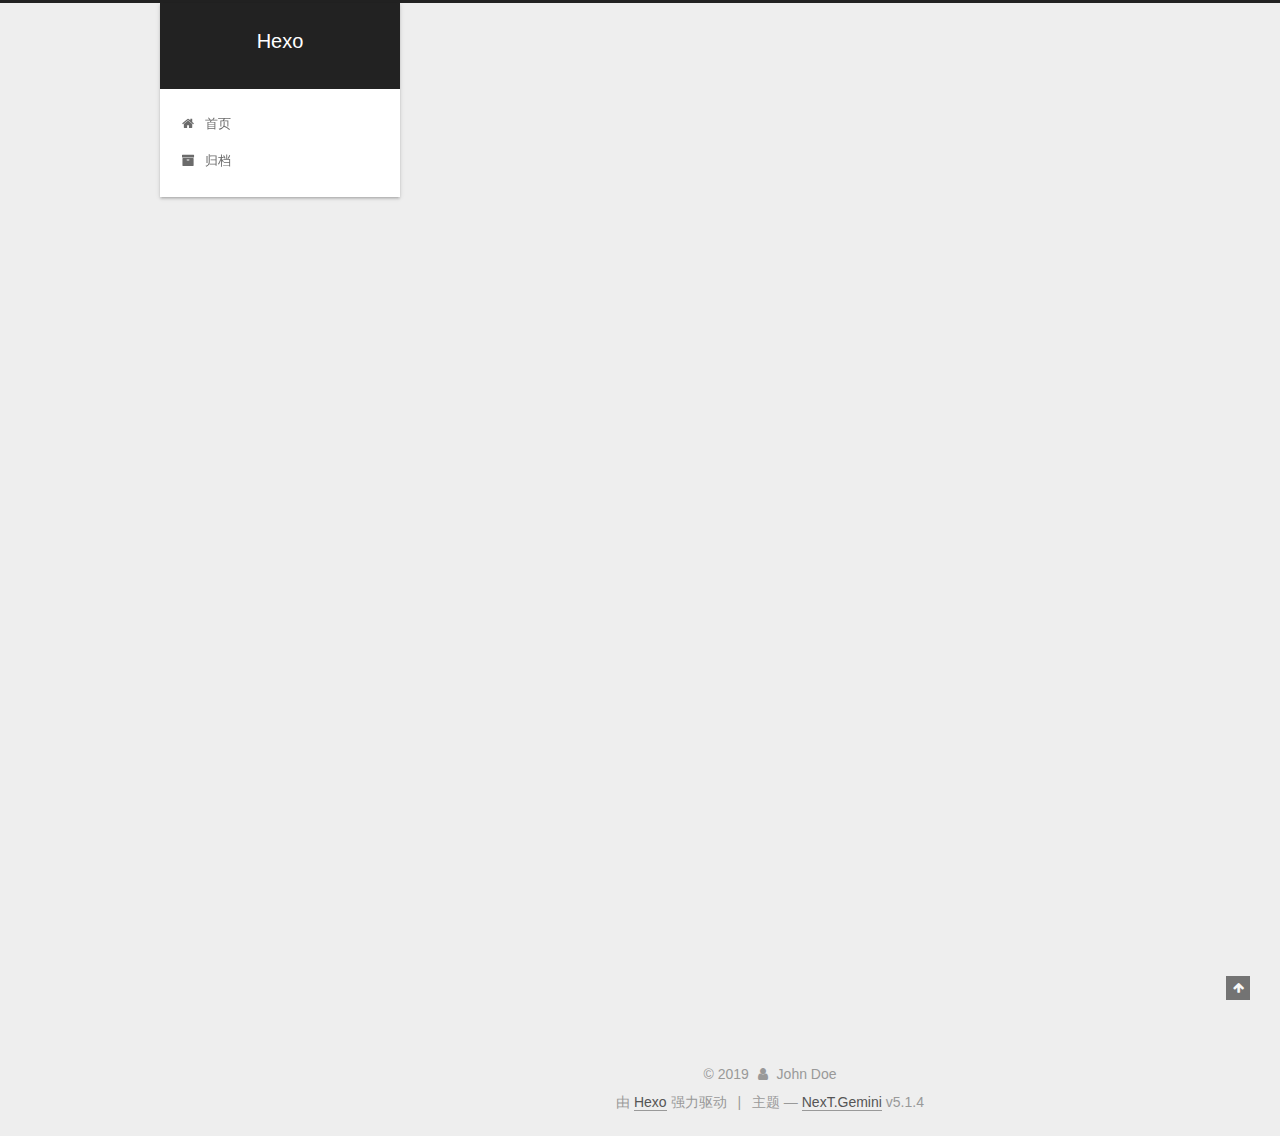
<file: 2019/09/02/hello-world/index.html>
<!DOCTYPE html>



  


<html class="theme-next gemini use-motion" lang="zh-Hans">
<head><meta name="generator" content="Hexo 3.9.0">
  <meta charset="UTF-8">
<meta http-equiv="X-UA-Compatible" content="IE=edge">
<meta name="viewport" content="width=device-width, initial-scale=1, maximum-scale=1">
<meta name="theme-color" content="#222">









<meta http-equiv="Cache-Control" content="no-transform">
<meta http-equiv="Cache-Control" content="no-siteapp">
















  
  
  <link href="/lib/fancybox/source/jquery.fancybox.css?v=2.1.5" rel="stylesheet" type="text/css">







<link href="/lib/font-awesome/css/font-awesome.min.css?v=4.6.2" rel="stylesheet" type="text/css">

<link href="/css/main.css?v=5.1.4" rel="stylesheet" type="text/css">


  <link rel="apple-touch-icon" sizes="180x180" href="/images/apple-touch-icon-next.png?v=5.1.4">


  <link rel="icon" type="image/png" sizes="32x32" href="/images/favicon-32x32-next.png?v=5.1.4">


  <link rel="icon" type="image/png" sizes="16x16" href="/images/favicon-16x16-next.png?v=5.1.4">


  <link rel="mask-icon" href="/images/logo.svg?v=5.1.4" color="#222">





  <meta name="keywords" content="Hexo, NexT">










<meta name="description" content="Welcome to Hexo! This is your very first post. Check documentation for more info. If you get any problems when using Hexo, you can find the answer in troubleshooting or you can ask me on GitHub. Quick">
<meta property="og:type" content="article">
<meta property="og:title" content="Hello World">
<meta property="og:url" content="http://yoursite.com/2019/09/02/hello-world/index.html">
<meta property="og:site_name" content="Hexo">
<meta property="og:description" content="Welcome to Hexo! This is your very first post. Check documentation for more info. If you get any problems when using Hexo, you can find the answer in troubleshooting or you can ask me on GitHub. Quick">
<meta property="og:locale" content="zh-Hans">
<meta property="og:updated_time" content="2019-09-02T03:32:27.009Z">
<meta name="twitter:card" content="summary">
<meta name="twitter:title" content="Hello World">
<meta name="twitter:description" content="Welcome to Hexo! This is your very first post. Check documentation for more info. If you get any problems when using Hexo, you can find the answer in troubleshooting or you can ask me on GitHub. Quick">



<script type="text/javascript" id="hexo.configurations">
  var NexT = window.NexT || {};
  var CONFIG = {
    root: '/',
    scheme: 'Gemini',
    version: '5.1.4',
    sidebar: {"position":"left","display":"post","offset":12,"b2t":false,"scrollpercent":false,"onmobile":false},
    fancybox: true,
    tabs: true,
    motion: {"enable":true,"async":false,"transition":{"post_block":"fadeIn","post_header":"slideDownIn","post_body":"slideDownIn","coll_header":"slideLeftIn","sidebar":"slideUpIn"}},
    duoshuo: {
      userId: '0',
      author: '博主'
    },
    algolia: {
      applicationID: '',
      apiKey: '',
      indexName: '',
      hits: {"per_page":10},
      labels: {"input_placeholder":"Search for Posts","hits_empty":"We didn't find any results for the search: ${query}","hits_stats":"${hits} results found in ${time} ms"}
    }
  };
</script>



  <link rel="canonical" href="http://yoursite.com/2019/09/02/hello-world/">





  <title>Hello World | Hexo</title>
  








</head>

<body itemscope itemtype="http://schema.org/WebPage" lang="zh-Hans">

  
  
    
  

  <div class="container sidebar-position-left page-post-detail">
    <div class="headband"></div>

    <header id="header" class="header" itemscope itemtype="http://schema.org/WPHeader">
      <div class="header-inner"><div class="site-brand-wrapper">
  <div class="site-meta ">
    

    <div class="custom-logo-site-title">
      <a href="/" class="brand" rel="start">
        <span class="logo-line-before"><i></i></span>
        <span class="site-title">Hexo</span>
        <span class="logo-line-after"><i></i></span>
      </a>
    </div>
      
        <p class="site-subtitle"></p>
      
  </div>

  <div class="site-nav-toggle">
    <button>
      <span class="btn-bar"></span>
      <span class="btn-bar"></span>
      <span class="btn-bar"></span>
    </button>
  </div>
</div>

<nav class="site-nav">
  

  
    <ul id="menu" class="menu">
      
        
        <li class="menu-item menu-item-home">
          <a href="/" rel="section">
            
              <i class="menu-item-icon fa fa-fw fa-home"></i> <br>
            
            首页
          </a>
        </li>
      
        
        <li class="menu-item menu-item-archives">
          <a href="/archives/" rel="section">
            
              <i class="menu-item-icon fa fa-fw fa-archive"></i> <br>
            
            归档
          </a>
        </li>
      

      
    </ul>
  

  
</nav>



 </div>
    </header>

    <main id="main" class="main">
      <div class="main-inner">
        <div class="content-wrap">
          <div id="content" class="content">
            

  <div id="posts" class="posts-expand">
    

  

  
  
  

  <article class="post post-type-normal" itemscope itemtype="http://schema.org/Article">
  
  
  
  <div class="post-block">
    <link itemprop="mainEntityOfPage" href="http://yoursite.com/2019/09/02/hello-world/">

    <span hidden itemprop="author" itemscope itemtype="http://schema.org/Person">
      <meta itemprop="name" content="John Doe">
      <meta itemprop="description" content>
      <meta itemprop="image" content="/images/avatar.gif">
    </span>

    <span hidden itemprop="publisher" itemscope itemtype="http://schema.org/Organization">
      <meta itemprop="name" content="Hexo">
    </span>

    
      <header class="post-header">

        
        
          <h1 class="post-title" itemprop="name headline">Hello World</h1>
        

        <div class="post-meta">
          <span class="post-time">
            
              <span class="post-meta-item-icon">
                <i class="fa fa-calendar-o"></i>
              </span>
              
                <span class="post-meta-item-text">发表于</span>
              
              <time title="创建于" itemprop="dateCreated datePublished" datetime="2019-09-02T11:32:27+08:00">
                2019-09-02
              </time>
            

            

            
          </span>

          

          
            
          

          
          

          

          

          

        </div>
      </header>
    

    
    
    
    <div class="post-body" itemprop="articleBody">

      
      

      
        <p>Welcome to <a href="https://hexo.io/" target="_blank" rel="noopener">Hexo</a>! This is your very first post. Check <a href="https://hexo.io/docs/" target="_blank" rel="noopener">documentation</a> for more info. If you get any problems when using Hexo, you can find the answer in <a href="https://hexo.io/docs/troubleshooting.html" target="_blank" rel="noopener">troubleshooting</a> or you can ask me on <a href="https://github.com/hexojs/hexo/issues" target="_blank" rel="noopener">GitHub</a>.</p>
<h2 id="Quick-Start"><a href="#Quick-Start" class="headerlink" title="Quick Start"></a>Quick Start</h2><h3 id="Create-a-new-post"><a href="#Create-a-new-post" class="headerlink" title="Create a new post"></a>Create a new post</h3><figure class="highlight bash"><table><tr><td class="gutter"><pre><span class="line">1</span><br></pre></td><td class="code"><pre><span class="line">$ hexo new <span class="string">"My New Post"</span></span><br></pre></td></tr></table></figure>

<p>More info: <a href="https://hexo.io/docs/writing.html" target="_blank" rel="noopener">Writing</a></p>
<h3 id="Run-server"><a href="#Run-server" class="headerlink" title="Run server"></a>Run server</h3><figure class="highlight bash"><table><tr><td class="gutter"><pre><span class="line">1</span><br></pre></td><td class="code"><pre><span class="line">$ hexo server</span><br></pre></td></tr></table></figure>

<p>More info: <a href="https://hexo.io/docs/server.html" target="_blank" rel="noopener">Server</a></p>
<h3 id="Generate-static-files"><a href="#Generate-static-files" class="headerlink" title="Generate static files"></a>Generate static files</h3><figure class="highlight bash"><table><tr><td class="gutter"><pre><span class="line">1</span><br></pre></td><td class="code"><pre><span class="line">$ hexo generate</span><br></pre></td></tr></table></figure>

<p>More info: <a href="https://hexo.io/docs/generating.html" target="_blank" rel="noopener">Generating</a></p>
<h3 id="Deploy-to-remote-sites"><a href="#Deploy-to-remote-sites" class="headerlink" title="Deploy to remote sites"></a>Deploy to remote sites</h3><figure class="highlight bash"><table><tr><td class="gutter"><pre><span class="line">1</span><br></pre></td><td class="code"><pre><span class="line">$ hexo deploy</span><br></pre></td></tr></table></figure>

<p>More info: <a href="https://hexo.io/docs/deployment.html" target="_blank" rel="noopener">Deployment</a></p>

      
    </div>
    
    
    

    

    

    

    <footer class="post-footer">
      

      
      
      

      

      
      
    </footer>
  </div>
  
  
  
  </article>



    <div class="post-spread">
      
    </div>
  </div>


          </div>
          


          

  



        </div>
        
          
  
  <div class="sidebar-toggle">
    <div class="sidebar-toggle-line-wrap">
      <span class="sidebar-toggle-line sidebar-toggle-line-first"></span>
      <span class="sidebar-toggle-line sidebar-toggle-line-middle"></span>
      <span class="sidebar-toggle-line sidebar-toggle-line-last"></span>
    </div>
  </div>

  <aside id="sidebar" class="sidebar">
    
    <div class="sidebar-inner">

      

      
        <ul class="sidebar-nav motion-element">
          <li class="sidebar-nav-toc sidebar-nav-active" data-target="post-toc-wrap">
            文章目录
          </li>
          <li class="sidebar-nav-overview" data-target="site-overview-wrap">
            站点概览
          </li>
        </ul>
      

      <section class="site-overview-wrap sidebar-panel">
        <div class="site-overview">
          <div class="site-author motion-element" itemprop="author" itemscope itemtype="http://schema.org/Person">
            
              <p class="site-author-name" itemprop="name">John Doe</p>
              <p class="site-description motion-element" itemprop="description"></p>
          </div>

          <nav class="site-state motion-element">

            
              <div class="site-state-item site-state-posts">
              
                <a href="/archives/">
              
                  <span class="site-state-item-count">1</span>
                  <span class="site-state-item-name">日志</span>
                </a>
              </div>
            

            

            

          </nav>

          

          

          
          

          
          

          

        </div>
      </section>

      
      <!--noindex-->
        <section class="post-toc-wrap motion-element sidebar-panel sidebar-panel-active">
          <div class="post-toc">

            
              
            

            
              <div class="post-toc-content"><ol class="nav"><li class="nav-item nav-level-2"><a class="nav-link" href="#Quick-Start"><span class="nav-number">1.</span> <span class="nav-text">Quick Start</span></a><ol class="nav-child"><li class="nav-item nav-level-3"><a class="nav-link" href="#Create-a-new-post"><span class="nav-number">1.1.</span> <span class="nav-text">Create a new post</span></a></li><li class="nav-item nav-level-3"><a class="nav-link" href="#Run-server"><span class="nav-number">1.2.</span> <span class="nav-text">Run server</span></a></li><li class="nav-item nav-level-3"><a class="nav-link" href="#Generate-static-files"><span class="nav-number">1.3.</span> <span class="nav-text">Generate static files</span></a></li><li class="nav-item nav-level-3"><a class="nav-link" href="#Deploy-to-remote-sites"><span class="nav-number">1.4.</span> <span class="nav-text">Deploy to remote sites</span></a></li></ol></li></ol></div>
            

          </div>
        </section>
      <!--/noindex-->
      

      

    </div>
  </aside>


        
      </div>
    </main>

    <footer id="footer" class="footer">
      <div class="footer-inner">
        <div class="copyright">&copy; <span itemprop="copyrightYear">2019</span>
  <span class="with-love">
    <i class="fa fa-user"></i>
  </span>
  <span class="author" itemprop="copyrightHolder">John Doe</span>

  
</div>


  <div class="powered-by">由 <a class="theme-link" target="_blank" href="https://hexo.io">Hexo</a> 强力驱动</div>



  <span class="post-meta-divider">|</span>



  <div class="theme-info">主题 &mdash; <a class="theme-link" target="_blank" href="https://github.com/iissnan/hexo-theme-next">NexT.Gemini</a> v5.1.4</div>




        







        
      </div>
    </footer>

    
      <div class="back-to-top">
        <i class="fa fa-arrow-up"></i>
        
      </div>
    

    

  </div>

  

<script type="text/javascript">
  if (Object.prototype.toString.call(window.Promise) !== '[object Function]') {
    window.Promise = null;
  }
</script>









  












  
  
    <script type="text/javascript" src="/lib/jquery/index.js?v=2.1.3"></script>
  

  
  
    <script type="text/javascript" src="/lib/fastclick/lib/fastclick.min.js?v=1.0.6"></script>
  

  
  
    <script type="text/javascript" src="/lib/jquery_lazyload/jquery.lazyload.js?v=1.9.7"></script>
  

  
  
    <script type="text/javascript" src="/lib/velocity/velocity.min.js?v=1.2.1"></script>
  

  
  
    <script type="text/javascript" src="/lib/velocity/velocity.ui.min.js?v=1.2.1"></script>
  

  
  
    <script type="text/javascript" src="/lib/fancybox/source/jquery.fancybox.pack.js?v=2.1.5"></script>
  


  


  <script type="text/javascript" src="/js/src/utils.js?v=5.1.4"></script>

  <script type="text/javascript" src="/js/src/motion.js?v=5.1.4"></script>



  
  


  <script type="text/javascript" src="/js/src/affix.js?v=5.1.4"></script>

  <script type="text/javascript" src="/js/src/schemes/pisces.js?v=5.1.4"></script>



  
  <script type="text/javascript" src="/js/src/scrollspy.js?v=5.1.4"></script>
<script type="text/javascript" src="/js/src/post-details.js?v=5.1.4"></script>



  


  <script type="text/javascript" src="/js/src/bootstrap.js?v=5.1.4"></script>



  


  




	





  





  












  





  

  

  

  
  

  

  

  

</body>
</html>
</file>
<file: css/main.css>
/* normalize.css v3.0.2 | MIT License | git.io/normalize */
html {
  font-family: sans-serif; /* 1 */
  -ms-text-size-adjust: 100%; /* 2 */
  -webkit-text-size-adjust: 100%; /* 2 */
}
body {
  margin: 0;
}
article,
aside,
details,
figcaption,
figure,
footer,
header,
hgroup,
main,
menu,
nav,
section,
summary {
  display: block;
}
audio,
canvas,
progress,
video {
  display: inline-block; /* 1 */
  vertical-align: baseline; /* 2 */
}
audio:not([controls]) {
  display: none;
  height: 0;
}
[hidden],
template {
  display: none;
}
a {
  background-color: transparent;
}
a:active,
a:hover {
  outline: 0;
}
abbr[title] {
  border-bottom: 1px dotted;
}
b,
strong {
  font-weight: bold;
}
dfn {
  font-style: italic;
}
h1 {
  font-size: 2em;
  margin: 0.67em 0;
}
mark {
  background: #ff0;
  color: #000;
}
small {
  font-size: 80%;
}
sub,
sup {
  font-size: 75%;
  line-height: 0;
  position: relative;
  vertical-align: baseline;
}
sup {
  top: -0.5em;
}
sub {
  bottom: -0.25em;
}
img {
  border: 0;
}
svg:not(:root) {
  overflow: hidden;
}
figure {
  margin: 1em 40px;
}
hr {
  -moz-box-sizing: content-box;
  box-sizing: content-box;
  height: 0;
}
pre {
  overflow: auto;
}
code,
kbd,
pre,
samp {
  font-family: monospace, monospace;
  font-size: 1em;
}
button,
input,
optgroup,
select,
textarea {
  color: inherit; /* 1 */
  font: inherit; /* 2 */
  margin: 0; /* 3 */
}
button {
  overflow: visible;
}
button,
select {
  text-transform: none;
}
button,
html input[type="button"],
input[type="reset"],
input[type="submit"] {
  -webkit-appearance: button; /* 2 */
  cursor: pointer; /* 3 */
}
button[disabled],
html input[disabled] {
  cursor: default;
}
button::-moz-focus-inner,
input::-moz-focus-inner {
  border: 0;
  padding: 0;
}
input {
  line-height: normal;
}
input[type="checkbox"],
input[type="radio"] {
  box-sizing: border-box; /* 1 */
  padding: 0; /* 2 */
}
input[type="number"]::-webkit-inner-spin-button,
input[type="number"]::-webkit-outer-spin-button {
  height: auto;
}
input[type="search"] {
  -webkit-appearance: textfield; /* 1 */
  -moz-box-sizing: content-box;
  -webkit-box-sizing: content-box; /* 2 */
  box-sizing: content-box;
}
input[type="search"]::-webkit-search-cancel-button,
input[type="search"]::-webkit-search-decoration {
  -webkit-appearance: none;
}
fieldset {
  border: 1px solid #c0c0c0;
  margin: 0 2px;
  padding: 0.35em 0.625em 0.75em;
}
legend {
  border: 0; /* 1 */
  padding: 0; /* 2 */
}
textarea {
  overflow: auto;
}
optgroup {
  font-weight: bold;
}
table {
  border-collapse: collapse;
  border-spacing: 0;
}
td,
th {
  padding: 0;
}
::selection {
  background: #262a30;
  color: #fff;
}
body {
  position: relative;
  font-family: 'Lato', "PingFang SC", "Microsoft YaHei", sans-serif;
  font-size: 14px;
  line-height: 2;
  color: #555;
  background: #eee;
}
@media (max-width: 767px) {
  body {
    padding-right: 0 !important;
  }
}
@media (min-width: 768px) and (max-width: 991px) {
  body {
    padding-right: 0 !important;
  }
}
@media (min-width: 1600px) {
  body {
    font-size: 16px;
  }
}
h1,
h2,
h3,
h4,
h5,
h6 {
  margin: 0;
  padding: 0;
  font-weight: bold;
  line-height: 1.5;
  font-family: 'Lato', "PingFang SC", "Microsoft YaHei", sans-serif;
}
h2,
h3,
h4,
h5,
h6 {
  margin: 20px 0 15px;
}
h1 {
  font-size: 22px;
}
@media (max-width: 767px) {
  h1 {
    font-size: 18px;
  }
}
h2 {
  font-size: 20px;
}
@media (max-width: 767px) {
  h2 {
    font-size: 16px;
  }
}
h3 {
  font-size: 18px;
}
@media (max-width: 767px) {
  h3 {
    font-size: 14px;
  }
}
h4 {
  font-size: 16px;
}
@media (max-width: 767px) {
  h4 {
    font-size: 12px;
  }
}
h5 {
  font-size: 14px;
}
@media (max-width: 767px) {
  h5 {
    font-size: 10px;
  }
}
h6 {
  font-size: 12px;
}
@media (max-width: 767px) {
  h6 {
    font-size: 8px;
  }
}
p {
  margin: 0 0 20px 0;
}
a {
  color: #555;
  text-decoration: none;
  outline: none;
  border-bottom: 1px solid #999;
  word-wrap: break-word;
}
a:hover {
  color: #222;
  border-bottom-color: #222;
}
blockquote {
  margin: 0;
  padding: 0;
}
img {
  display: block;
  margin: auto;
  max-width: 100%;
  height: auto;
}
hr {
  margin: 40px 0;
  height: 3px;
  border: none;
  background-color: #ddd;
  background-image: repeating-linear-gradient(-45deg, #fff, #fff 4px, transparent 4px, transparent 8px);
}
blockquote {
  padding: 0 15px;
  color: #666;
  border-left: 4px solid #ddd;
}
blockquote cite::before {
  content: "-";
  padding: 0 5px;
}
dt {
  font-weight: 700;
}
dd {
  margin: 0;
  padding: 0;
}
kbd {
  border: 1px solid #ccc;
  border-radius: 0.2em;
  box-shadow: 0.1em 0.1em 0.2em rgba(0,0,0,0.1);
  background-color: #f9f9f9;
  font-family: inherit;
  background-image: -webkit-linear-gradient(top, #eee, #fff, #eee);
  padding: 0.1em 0.3em;
  white-space: nowrap;
}
.text-left {
  text-align: left;
}
.text-center {
  text-align: center;
}
.text-right {
  text-align: right;
}
.text-justify {
  text-align: justify;
}
.text-nowrap {
  white-space: nowrap;
}
.text-lowercase {
  text-transform: lowercase;
}
.text-uppercase {
  text-transform: uppercase;
}
.text-capitalize {
  text-transform: capitalize;
}
.center-block {
  display: block;
  margin-left: auto;
  margin-right: auto;
}
.clearfix:before,
.clearfix:after {
  content: " ";
  display: table;
}
.clearfix:after {
  clear: both;
}
.pullquote {
  width: 45%;
}
.pullquote.left {
  float: left;
  margin-left: 5px;
  margin-right: 10px;
}
.pullquote.right {
  float: right;
  margin-left: 10px;
  margin-right: 5px;
}
.affix.affix.affix {
  position: fixed;
}
.translation {
  margin-top: -20px;
  font-size: 14px;
  color: #999;
}
.scrollbar-measure {
  width: 100px;
  height: 100px;
  overflow: scroll;
  position: absolute;
  top: -9999px;
}
.use-motion .motion-element {
  opacity: 0;
}
table {
  margin: 20px 0;
  width: 100%;
  border-collapse: collapse;
  border-spacing: 0;
  border: 1px solid #ddd;
  font-size: 14px;
  table-layout: fixed;
  word-wrap: break-all;
}
table>tbody>tr:nth-of-type(odd) {
  background-color: #f9f9f9;
}
table>tbody>tr:hover {
  background-color: #f5f5f5;
}
caption,
th,
td {
  padding: 8px;
  text-align: left;
  vertical-align: middle;
  font-weight: normal;
}
th,
td {
  border-bottom: 3px solid #ddd;
  border-right: 1px solid #eee;
}
th {
  padding-bottom: 10px;
  font-weight: 700;
}
td {
  border-bottom-width: 1px;
}
html,
body {
  height: 100%;
}
.container {
  position: relative;
  min-height: 100%;
}
.header-inner {
  margin: 0 auto;
  padding: 100px 0 70px;
  width: calc(100% - 252px);
}
@media (min-width: 1600px) {
  .container .header-inner {
    width: 900px;
  }
}
.main {
  padding-bottom: 150px;
}
.main-inner {
  margin: 0 auto;
  width: calc(100% - 252px);
}
@media (min-width: 1600px) {
  .container .main-inner {
    width: 900px;
  }
}
.footer {
  position: absolute;
  left: 0;
  bottom: 0;
  width: 100%;
  min-height: 50px;
}
.footer-inner {
  box-sizing: border-box;
  margin: 20px auto;
  width: calc(100% - 252px);
}
@media (min-width: 1600px) {
  .container .footer-inner {
    width: 900px;
  }
}
pre,
.highlight {
  overflow: auto;
  margin: 20px 0;
  padding: 0;
  font-size: 13px;
  color: #4d4d4c;
  background: #f7f7f7;
  line-height: 1.6;
}
pre,
code {
  font-family: consolas, Menlo, "PingFang SC", "Microsoft YaHei", monospace;
}
code {
  padding: 2px 4px;
  word-wrap: break-word;
  color: #555;
  background: #eee;
  border-radius: 3px;
  font-size: 13px;
}
pre {
  padding: 10px;
}
pre code {
  padding: 0;
  color: #4d4d4c;
  background: none;
  text-shadow: none;
}
.highlight {
  border-radius: 1px;
}
.highlight pre {
  border: none;
  margin: 0;
  padding: 10px 0;
}
.highlight table {
  margin: 0;
  width: auto;
  border: none;
}
.highlight td {
  border: none;
  padding: 0;
}
.highlight figcaption {
  font-size: 1em;
  color: #4d4d4c;
  line-height: 1em;
  margin-bottom: 1em;
}
.highlight figcaption:before,
.highlight figcaption:after {
  content: " ";
  display: table;
}
.highlight figcaption:after {
  clear: both;
}
.highlight figcaption a {
  float: right;
  color: #4d4d4c;
}
.highlight figcaption a:hover {
  border-bottom-color: #4d4d4c;
}
.highlight .gutter pre {
  padding-left: 10px;
  padding-right: 10px;
  color: #869194;
  text-align: right;
  background-color: #eff2f3;
}
.highlight .code pre {
  width: 100%;
  padding-left: 10px;
  padding-right: 10px;
  background-color: #f7f7f7;
}
.highlight .line {
  height: 20px;
}
.gutter {
  -webkit-user-select: none;
  -moz-user-select: none;
  -ms-user-select: none;
  user-select: none;
}
.gist table {
  width: auto;
}
.gist table td {
  border: none;
}
pre .deletion {
  background: #fdd;
}
pre .addition {
  background: #dfd;
}
pre .meta {
  color: #8959a8;
}
pre .comment {
  color: #8e908c;
}
pre .variable,
pre .attribute,
pre .tag,
pre .regexp,
pre .ruby .constant,
pre .xml .tag .title,
pre .xml .pi,
pre .xml .doctype,
pre .html .doctype,
pre .css .id,
pre .css .class,
pre .css .pseudo {
  color: #c82829;
}
pre .number,
pre .preprocessor,
pre .built_in,
pre .literal,
pre .params,
pre .constant,
pre .command {
  color: #f5871f;
}
pre .ruby .class .title,
pre .css .rules .attribute,
pre .string,
pre .value,
pre .inheritance,
pre .header,
pre .ruby .symbol,
pre .xml .cdata,
pre .special,
pre .number,
pre .formula {
  color: #718c00;
}
pre .title,
pre .css .hexcolor {
  color: #3e999f;
}
pre .function,
pre .python .decorator,
pre .python .title,
pre .ruby .function .title,
pre .ruby .title .keyword,
pre .perl .sub,
pre .javascript .title,
pre .coffeescript .title {
  color: #4271ae;
}
pre .keyword,
pre .javascript .function {
  color: #8959a8;
}
.full-image.full-image.full-image.full-image {
  border: none;
  max-width: 100%;
  width: auto;
  margin: 20px auto 25px;
}
@media (min-width: 992px) {
  .full-image.full-image.full-image.full-image {
    max-width: none;
    width: 118%;
    margin: 0 -9%;
  }
}
.blockquote-center,
.page-home .post-type-quote blockquote,
.page-post-detail .post-type-quote blockquote {
  position: relative;
  margin: 40px 0;
  padding: 0;
  border-left: none;
  text-align: center;
}
.blockquote-center::before,
.page-home .post-type-quote blockquote::before,
.page-post-detail .post-type-quote blockquote::before,
.blockquote-center::after,
.page-home .post-type-quote blockquote::after,
.page-post-detail .post-type-quote blockquote::after {
  position: absolute;
  content: ' ';
  display: block;
  width: 100%;
  height: 24px;
  opacity: 0.2;
  background-repeat: no-repeat;
  background-position: 0 -6px;
  background-size: 22px 22px;
}
.blockquote-center::before,
.page-home .post-type-quote blockquote::before,
.page-post-detail .post-type-quote blockquote::before {
  top: -20px;
  background-image: url("../images/quote-l.svg");
  border-top: 1px solid #ccc;
}
.blockquote-center::after,
.page-home .post-type-quote blockquote::after,
.page-post-detail .post-type-quote blockquote::after {
  bottom: -20px;
  background-image: url("../images/quote-r.svg");
  border-bottom: 1px solid #ccc;
  background-position: 100% 8px;
}
.blockquote-center p,
.page-home .post-type-quote blockquote p,
.page-post-detail .post-type-quote blockquote p,
.blockquote-center div,
.page-home .post-type-quote blockquote div,
.page-post-detail .post-type-quote blockquote div {
  text-align: center;
}
.post .post-body .group-picture img {
  box-sizing: border-box;
  padding: 0 3px;
  border: none;
}
.post .group-picture-row {
  overflow: hidden;
  margin-top: 6px;
}
.post .group-picture-row:first-child {
  margin-top: 0;
}
.post .group-picture-column {
  float: left;
}
.page-post-detail .post-body .group-picture-column {
  float: none;
  margin-top: 10px;
  width: auto !important;
}
.page-post-detail .post-body .group-picture-column img {
  margin: 0 auto;
}
.page-archive .group-picture-container {
  overflow: hidden;
}
.page-archive .group-picture-row {
  float: left;
}
.page-archive .group-picture-row:first-child {
  margin-top: 6px;
}
.page-archive .group-picture-column {
  max-width: 150px;
  max-height: 150px;
}
.post-body .note {
  position: relative;
  padding: 15px;
  margin-bottom: 20px;
  border: 1px solid #eee;
  border-left-width: 5px;
  border-radius: 3px;
}
.post-body .note h2,
.post-body .note h3,
.post-body .note h4,
.post-body .note h5,
.post-body .note h6 {
  margin-top: 0;
  margin-bottom: 0;
  border-bottom: initial;
  padding-top: 0 !important;
}
.post-body .note p:first-child,
.post-body .note ul:first-child,
.post-body .note ol:first-child,
.post-body .note table:first-child,
.post-body .note pre:first-child,
.post-body .note blockquote:first-child {
  margin-top: 0;
}
.post-body .note p:last-child,
.post-body .note ul:last-child,
.post-body .note ol:last-child,
.post-body .note table:last-child,
.post-body .note pre:last-child,
.post-body .note blockquote:last-child {
  margin-bottom: 0;
}
.post-body .note.default {
  border-left-color: #777;
}
.post-body .note.default h2,
.post-body .note.default h3,
.post-body .note.default h4,
.post-body .note.default h5,
.post-body .note.default h6 {
  color: #777;
}
.post-body .note.primary {
  border-left-color: #6f42c1;
}
.post-body .note.primary h2,
.post-body .note.primary h3,
.post-body .note.primary h4,
.post-body .note.primary h5,
.post-body .note.primary h6 {
  color: #6f42c1;
}
.post-body .note.info {
  border-left-color: #428bca;
}
.post-body .note.info h2,
.post-body .note.info h3,
.post-body .note.info h4,
.post-body .note.info h5,
.post-body .note.info h6 {
  color: #428bca;
}
.post-body .note.success {
  border-left-color: #5cb85c;
}
.post-body .note.success h2,
.post-body .note.success h3,
.post-body .note.success h4,
.post-body .note.success h5,
.post-body .note.success h6 {
  color: #5cb85c;
}
.post-body .note.warning {
  border-left-color: #f0ad4e;
}
.post-body .note.warning h2,
.post-body .note.warning h3,
.post-body .note.warning h4,
.post-body .note.warning h5,
.post-body .note.warning h6 {
  color: #f0ad4e;
}
.post-body .note.danger {
  border-left-color: #d9534f;
}
.post-body .note.danger h2,
.post-body .note.danger h3,
.post-body .note.danger h4,
.post-body .note.danger h5,
.post-body .note.danger h6 {
  color: #d9534f;
}
.post-body .label {
  display: inline;
  padding: 0 2px;
  white-space: nowrap;
}
.post-body .label.default {
  background-color: #f0f0f0;
}
.post-body .label.primary {
  background-color: #efe6f7;
}
.post-body .label.info {
  background-color: #e5f2f8;
}
.post-body .label.success {
  background-color: #e7f4e9;
}
.post-body .label.warning {
  background-color: #fcf6e1;
}
.post-body .label.danger {
  background-color: #fae8eb;
}
.post-body .tabs {
  position: relative;
  display: block;
  margin-bottom: 20px;
  padding-top: 10px;
}
.post-body .tabs ul.nav-tabs {
  margin: 0;
  padding: 0;
  display: flex;
  margin-bottom: -1px;
}
@media (max-width: 413px) {
  .post-body .tabs ul.nav-tabs {
    display: block;
    margin-bottom: 5px;
  }
}
.post-body .tabs ul.nav-tabs li.tab {
  list-style-type: none !important;
  margin: 0 0.25em 0 0;
  border-top: 3px solid transparent;
  border-left: 1px solid transparent;
  border-right: 1px solid transparent;
}
@media (max-width: 413px) {
  .post-body .tabs ul.nav-tabs li.tab {
    margin: initial;
    border-top: 1px solid transparent;
    border-left: 3px solid transparent;
    border-right: 1px solid transparent;
    border-bottom: 1px solid transparent;
  }
}
.post-body .tabs ul.nav-tabs li.tab a {
  outline: 0;
  border-bottom: initial;
  display: block;
  line-height: 1.8em;
  padding: 0.25em 0.75em;
  transition-duration: 0.2s;
  transition-timing-function: ease-out;
  transition-delay: 0s;
}
.post-body .tabs ul.nav-tabs li.tab a i {
  width: 1.285714285714286em;
}
.post-body .tabs ul.nav-tabs li.tab.active {
  border-top: 3px solid #fc6423;
  border-left: 1px solid #ddd;
  border-right: 1px solid #ddd;
  background-color: #fff;
}
@media (max-width: 413px) {
  .post-body .tabs ul.nav-tabs li.tab.active {
    border-top: 1px solid #ddd;
    border-left: 3px solid #fc6423;
    border-right: 1px solid #ddd;
    border-bottom: 1px solid #ddd;
  }
}
.post-body .tabs ul.nav-tabs li.tab.active a {
  cursor: default;
  color: #555;
}
.post-body .tabs .tab-content {
  background-color: #fff;
}
.post-body .tabs .tab-content .tab-pane {
  border: 1px solid #ddd;
  padding: 20px 20px 0 20px;
}
.post-body .tabs .tab-content .tab-pane:not(.active) {
  display: none !important;
}
.post-body .tabs .tab-content .tab-pane.active {
  display: block !important;
}
.btn {
  display: inline-block;
  padding: 0 20px;
  font-size: 14px;
  color: #555;
  background: #fff;
  border: 2px solid #555;
  text-decoration: none;
  border-radius: 2px;
  transition-property: background-color;
  transition-duration: 0.2s;
  transition-timing-function: ease-in-out;
  transition-delay: 0s;
  line-height: 2;
}
.btn:hover {
  border-color: #222;
  color: #fff;
  background: #222;
}
.btn +.btn {
  margin: 0 0 8px 8px;
}
.btn .fa-fw {
  width: 1.285714285714286em;
  text-align: left;
}
.btn-bar {
  display: block;
  width: 22px;
  height: 2px;
  background: #555;
  border-radius: 1px;
}
.btn-bar+.btn-bar {
  margin-top: 4px;
}
.pagination {
  margin: 120px 0 40px;
  text-align: center;
  border-top: 1px solid #eee;
}
.page-number-basic,
.pagination .prev,
.pagination .next,
.pagination .page-number,
.pagination .space {
  display: inline-block;
  position: relative;
  top: -1px;
  margin: 0 10px;
  padding: 0 11px;
}
@media (max-width: 767px) {
  .page-number-basic,
  .pagination .prev,
  .pagination .next,
  .pagination .page-number,
  .pagination .space {
    margin: 0 5px;
  }
}
.pagination .prev,
.pagination .next,
.pagination .page-number {
  border-bottom: 0;
  border-top: 1px solid #eee;
  transition-property: border-color;
  transition-duration: 0.2s;
  transition-timing-function: ease-in-out;
  transition-delay: 0s;
}
.pagination .prev:hover,
.pagination .next:hover,
.pagination .page-number:hover {
  border-top-color: #222;
}
.pagination .space {
  padding: 0;
  margin: 0;
}
.pagination .prev {
  margin-left: 0;
}
.pagination .next {
  margin-right: 0;
}
.pagination .page-number.current {
  color: #fff;
  background: #ccc;
  border-top-color: #ccc;
}
@media (max-width: 767px) {
  .pagination {
    border-top: none;
  }
  .pagination .prev,
  .pagination .next,
  .pagination .page-number {
    margin-bottom: 10px;
    border-top: 0;
    border-bottom: 1px solid #eee;
    padding: 0 10px;
  }
  .pagination .prev:hover,
  .pagination .next:hover,
  .pagination .page-number:hover {
    border-bottom-color: #222;
  }
}
.comments {
  margin: 60px 20px 0;
}
.tag-cloud {
  text-align: center;
}
.tag-cloud a {
  display: inline-block;
  margin: 10px;
}
.back-to-top {
  box-sizing: border-box;
  position: fixed;
  bottom: -100px;
  right: 30px;
  z-index: 1050;
  padding: 0 6px;
  width: 24px;
  background: #222;
  font-size: 12px;
  opacity: 0.6;
  color: #fff;
  cursor: pointer;
  text-align: center;
  -webkit-transform: translateZ(0);
  transition-property: bottom;
  transition-duration: 0.2s;
  transition-timing-function: ease-in-out;
  transition-delay: 0s;
}
@media (min-width: 768px) and (max-width: 991px) {
  .back-to-top {
    display: none !important;
  }
}
@media (max-width: 767px) {
  .back-to-top {
    display: none !important;
  }
}
.back-to-top.back-to-top-on {
  bottom: 30px;
}
.header {
  background: transparent;
}
.header-inner {
  position: relative;
}
.headband {
  height: 3px;
  background: #222;
}
.site-meta {
  margin: 0;
  text-align: center;
}
@media (max-width: 767px) {
  .site-meta {
    text-align: center;
  }
}
.brand {
  position: relative;
  display: inline-block;
  padding: 0 40px;
  color: #fff;
  background: #222;
  border-bottom: none;
}
.brand:hover {
  color: #fff;
}
.logo {
  display: inline-block;
  margin-right: 5px;
  line-height: 36px;
  vertical-align: top;
}
.site-title {
  display: inline-block;
  vertical-align: top;
  line-height: 36px;
  font-size: 20px;
  font-weight: normal;
  font-family: 'Lato', "PingFang SC", "Microsoft YaHei", sans-serif;
}
.site-subtitle {
  margin-top: 10px;
  font-size: 13px;
  color: #ddd;
}
.use-motion .brand {
  opacity: 0;
}
.use-motion .logo,
.use-motion .site-title,
.use-motion .site-subtitle {
  opacity: 0;
  position: relative;
  top: -10px;
}
.site-nav-toggle {
  display: none;
  position: absolute;
  top: 10px;
  left: 10px;
}
@media (max-width: 767px) {
  .site-nav-toggle {
    display: block;
  }
}
.site-nav-toggle button {
  margin-top: 2px;
  padding: 9px 10px;
  background: transparent;
  border: none;
}
@media (max-width: 767px) {
  .site-nav {
    display: none;
    margin: 0 -10px;
    padding: 0 10px;
    clear: both;
    border-top: 1px solid #ddd;
  }
}
@media (min-width: 768px) and (max-width: 991px) {
  .site-nav {
    display: block !important;
  }
}
@media (min-width: 992px) {
  .site-nav {
    display: block !important;
  }
}
.menu {
  margin-top: 20px;
  padding-left: 0;
  text-align: center;
}
.menu .menu-item {
  display: inline-block;
  margin: 0 10px;
  list-style: none;
}
@media screen and (max-width: 767px) {
  .menu .menu-item {
    margin-top: 10px;
  }
}
.menu .menu-item a {
  display: block;
  font-size: 13px;
  line-height: inherit;
  border-bottom: 1px solid transparent;
  transition-property: border-color;
  transition-duration: 0.2s;
  transition-timing-function: ease-in-out;
  transition-delay: 0s;
}
.menu .menu-item a:hover,
.menu-item-active a {
  border-bottom-color: #222;
}
.menu .menu-item .fa {
  margin-right: 5px;
}
.use-motion .menu-item {
  opacity: 0;
}
.post-body {
  font-family: 'Lato', "PingFang SC", "Microsoft YaHei", sans-serif;
}
@media (max-width: 767px) {
  .post-body {
    word-break: break-word;
  }
}
.post-body .fancybox img {
  display: block !important;
  margin: 0 auto;
  cursor: pointer;
  cursor: zoom-in;
  cursor: -webkit-zoom-in;
}
.post-body .image-caption,
.post-body .figure .caption {
  margin: -20px auto 15px;
  text-align: center;
  font-size: 14px;
  color: #999;
  font-weight: bold;
  line-height: 1;
}
.post-sticky-flag {
  display: inline-block;
  font-size: 16px;
  -ms-transform: rotate(30deg);
  -webkit-transform: rotate(30deg);
  -moz-transform: rotate(30deg);
  -ms-transform: rotate(30deg);
  -o-transform: rotate(30deg);
  transform: rotate(30deg);
}
.use-motion .post-block,
.use-motion .pagination,
.use-motion .comments {
  opacity: 0;
}
.use-motion .post-header {
  opacity: 0;
}
.use-motion .post-body {
  opacity: 0;
}
.use-motion .collection-title {
  opacity: 0;
}
.posts-expand {
  padding-top: 40px;
}
@media (max-width: 767px) {
  .posts-expand {
    margin: 0 20px;
  }
  .post-body pre .gutter pre {
    padding-right: 10px;
  }
  .post-body .highlight {
    margin-left: 0px;
    margin-right: 0px;
    padding: 0;
  }
  .post-body .highlight .gutter pre {
    padding-right: 10px;
  }
}
@media (min-width: 992px) {
  .posts-expand .post-body {
    text-align: justify;
  }
}
.posts-expand .post-body h2,
.posts-expand .post-body h3,
.posts-expand .post-body h4,
.posts-expand .post-body h5,
.posts-expand .post-body h6 {
  padding-top: 10px;
}
.posts-expand .post-body h2 .header-anchor,
.posts-expand .post-body h3 .header-anchor,
.posts-expand .post-body h4 .header-anchor,
.posts-expand .post-body h5 .header-anchor,
.posts-expand .post-body h6 .header-anchor {
  float: right;
  margin-left: 10px;
  color: #ccc;
  border-bottom-style: none;
  visibility: hidden;
}
.posts-expand .post-body h2 .header-anchor:hover,
.posts-expand .post-body h3 .header-anchor:hover,
.posts-expand .post-body h4 .header-anchor:hover,
.posts-expand .post-body h5 .header-anchor:hover,
.posts-expand .post-body h6 .header-anchor:hover {
  color: inherit;
}
.posts-expand .post-body h2:hover .header-anchor,
.posts-expand .post-body h3:hover .header-anchor,
.posts-expand .post-body h4:hover .header-anchor,
.posts-expand .post-body h5:hover .header-anchor,
.posts-expand .post-body h6:hover .header-anchor {
  visibility: visible;
}
.posts-expand .post-body ul li {
  list-style: circle;
}
.posts-expand .post-body img {
  box-sizing: border-box;
  margin: auto;
  padding: 3px;
  border: 1px solid #ddd;
}
.posts-expand .post-body .fancybox img {
  margin: 0 auto 25px;
}
@media (max-width: 767px) {
  .posts-collapse {
    margin: 0 20px;
  }
  .posts-collapse .post-title,
  .posts-collapse .post-meta {
    display: block;
    width: auto;
    text-align: left;
  }
}
.posts-collapse {
  position: relative;
  z-index: 1010;
  margin-left: 55px;
}
.posts-collapse::after {
  content: " ";
  position: absolute;
  top: 20px;
  left: 0;
  margin-left: -2px;
  width: 4px;
  height: 100%;
  background: #f5f5f5;
  z-index: -1;
}
@media (max-width: 767px) {
  .posts-collapse {
    margin: 0 20px;
  }
}
.posts-collapse .collection-title {
  position: relative;
  margin: 60px 0;
}
.posts-collapse .collection-title h1,
.posts-collapse .collection-title h2 {
  margin-left: 20px;
}
.posts-collapse .collection-title small {
  color: #bbb;
  margin-left: 5px;
}
.posts-collapse .collection-title::before {
  content: " ";
  position: absolute;
  left: 0;
  top: 50%;
  margin-left: -4px;
  margin-top: -4px;
  width: 8px;
  height: 8px;
  background: #bbb;
  border-radius: 50%;
}
.posts-collapse .post {
  margin: 30px 0;
}
.posts-collapse .post-header {
  position: relative;
  transition-duration: 0.2s;
  transition-timing-function: ease-in-out;
  transition-delay: 0s;
  transition-property: border;
  border-bottom: 1px dashed #ccc;
}
.posts-collapse .post-header::before {
  content: " ";
  position: absolute;
  left: 0;
  top: 12px;
  width: 6px;
  height: 6px;
  margin-left: -4px;
  background: #bbb;
  border-radius: 50%;
  border: 1px solid #fff;
  transition-duration: 0.2s;
  transition-timing-function: ease-in-out;
  transition-delay: 0s;
  transition-property: background;
}
.posts-collapse .post-header:hover {
  border-bottom-color: #666;
}
.posts-collapse .post-header:hover::before {
  background: #222;
}
.posts-collapse .post-meta {
  position: absolute;
  font-size: 12px;
  left: 20px;
  top: 5px;
}
.posts-collapse .post-comments-count {
  display: none;
}
.posts-collapse .post-title {
  margin-left: 60px;
  font-size: 16px;
  font-weight: normal;
  line-height: inherit;
}
.posts-collapse .post-title::after {
  margin-left: 3px;
  opacity: 0.6;
}
.posts-collapse .post-title a {
  color: #666;
  border-bottom: none;
}
.page-home .post-type-quote .post-header,
.page-post-detail .post-type-quote .post-header,
.page-home .post-type-quote .post-tags,
.page-post-detail .post-type-quote .post-tags {
  display: none;
}
.posts-expand .post-title {
  text-align: center;
  word-break: break-word;
  font-weight: 400;
}
.posts-expand .post-title-link {
  display: inline-block;
  position: relative;
  color: #555;
  border-bottom: none;
  line-height: 1.2;
  vertical-align: top;
}
.posts-expand .post-title-link::before {
  content: "";
  position: absolute;
  width: 100%;
  height: 2px;
  bottom: 0;
  left: 0;
  background-color: #000;
  visibility: hidden;
  -webkit-transform: scaleX(0);
  -moz-transform: scaleX(0);
  -ms-transform: scaleX(0);
  -o-transform: scaleX(0);
  transform: scaleX(0);
  transition-duration: 0.2s;
  transition-timing-function: ease-in-out;
  transition-delay: 0s;
}
.posts-expand .post-title-link:hover::before {
  visibility: visible;
  -webkit-transform: scaleX(1);
  -moz-transform: scaleX(1);
  -ms-transform: scaleX(1);
  -o-transform: scaleX(1);
  transform: scaleX(1);
}
.posts-expand .post-title-link .fa {
  font-size: 16px;
}
.posts-expand .post-meta {
  margin: 3px 0 60px 0;
  color: #999;
  font-family: 'Lato', "PingFang SC", "Microsoft YaHei", sans-serif;
  font-size: 12px;
  text-align: center;
}
.posts-expand .post-meta .post-category-list {
  display: inline-block;
  margin: 0;
  padding: 3px;
}
.posts-expand .post-meta .post-category-list-link {
  color: #999;
}
.posts-expand .post-meta .post-description {
  font-size: 14px;
  margin-top: 2px;
}
.post-meta-divider {
  margin: 0 0.5em;
}
.post-meta-item-icon {
  margin-right: 3px;
}
@media (min-width: 768px) and (max-width: 991px) {
  .post-meta-item-icon {
    display: inline-block;
  }
}
@media (max-width: 767px) {
  .post-meta-item-icon {
    display: inline-block;
  }
}
@media (min-width: 768px) and (max-width: 991px) {
  .post-meta-item-text {
    display: none;
  }
}
@media (max-width: 767px) {
  .post-meta-item-text {
    display: none;
  }
}
@media (max-width: 767px) {
  .posts-expand .post-comments-count {
    display: none;
  }
}
.post-button {
  margin-top: 40px;
}
.posts-expand .post-tags {
  margin-top: 40px;
  text-align: center;
}
.posts-expand .post-tags a {
  display: inline-block;
  margin-right: 10px;
  font-size: 13px;
}
.post-nav {
  display: table;
  margin-top: 15px;
  width: 100%;
  border-top: 1px solid #eee;
}
.post-nav-divider {
  display: table-cell;
  width: 10%;
}
.post-nav-item {
  display: table-cell;
  padding: 10px 0 0 0;
  width: 45%;
  vertical-align: top;
}
.post-nav-item a {
  position: relative;
  display: block;
  line-height: 25px;
  font-size: 14px;
  color: #555;
  border-bottom: none;
}
.post-nav-item a:hover {
  color: #222;
  border-bottom: none;
}
.post-nav-item a:active {
  top: 2px;
}
.post-nav-item .fa {
  position: absolute;
  top: 8px;
  left: 0;
  font-size: 12px;
}
.post-nav-next a {
  padding-left: 15px;
}
.post-nav-prev {
  text-align: right;
}
.post-nav-prev a {
  padding-right: 15px;
}
.post-nav-prev .fa {
  right: 0;
  left: auto;
}
.posts-expand .post-eof {
  display: block;
  margin: 80px auto 60px;
  width: 8%;
  height: 1px;
  background: #ccc;
  text-align: center;
}
.post:last-child .post-eof.post-eof.post-eof {
  display: none;
}
.post-gallery {
  display: table;
  table-layout: fixed;
  width: 100%;
  border-collapse: separate;
}
.post-gallery-row {
  display: table-row;
}
.post-gallery .post-gallery-img {
  display: table-cell;
  text-align: center;
  vertical-align: middle;
  border: none;
}
.post-gallery .post-gallery-img img {
  max-width: 100%;
  max-height: 100%;
  border: none;
}
.fancybox-close,
.fancybox-close:hover {
  border: none;
}
.rtl.post-body p,
.rtl.post-body a,
.rtl.post-body h1,
.rtl.post-body h2,
.rtl.post-body h3,
.rtl.post-body h4,
.rtl.post-body h5,
.rtl.post-body h6,
.rtl.post-body li,
.rtl.post-body ul,
.rtl.post-body ol {
  direction: rtl;
  font-family: UKIJ Ekran;
}
.rtl.post-title {
  font-family: UKIJ Ekran;
}
.sidebar {
  position: fixed;
  right: 0;
  top: 0;
  bottom: 0;
  width: 0;
  z-index: 1040;
  box-shadow: inset 0 2px 6px #000;
  background: #222;
  -webkit-transform: translateZ(0);
}
.sidebar a {
  color: #999;
  border-bottom-color: #555;
}
.sidebar a:hover {
  color: #eee;
}
@media (min-width: 768px) and (max-width: 991px) {
  .sidebar {
    display: none !important;
  }
}
@media (max-width: 767px) {
  .sidebar {
    display: none !important;
  }
}
.sidebar-inner {
  position: relative;
  padding: 20px 10px;
  color: #999;
  text-align: center;
}
.site-overview-wrap {
  overflow: hidden;
}
.site-overview {
  overflow-y: auto;
  overflow-x: hidden;
}
.sidebar-toggle {
  position: fixed;
  right: 30px;
  bottom: 45px;
  width: 14px;
  height: 14px;
  padding: 5px;
  background: #222;
  line-height: 0;
  z-index: 1050;
  cursor: pointer;
  -webkit-transform: translateZ(0);
}
@media (min-width: 768px) and (max-width: 991px) {
  .sidebar-toggle {
    display: none !important;
  }
}
@media (max-width: 767px) {
  .sidebar-toggle {
    display: none !important;
  }
}
.sidebar-toggle-line {
  position: relative;
  display: inline-block;
  vertical-align: top;
  height: 2px;
  width: 100%;
  background: #fff;
  margin-top: 3px;
}
.sidebar-toggle-line:first-child {
  margin-top: 0;
}
.site-author-image {
  display: block;
  margin: 0 auto;
  padding: 2px;
  max-width: 120px;
  height: auto;
  border: 1px solid #eee;
}
.site-author-name {
  margin: 0;
  text-align: center;
  color: #222;
  font-weight: 600;
}
.site-description {
  margin-top: 0;
  text-align: center;
  font-size: 13px;
  color: #999;
}
.site-state {
  overflow: hidden;
  line-height: 1.4;
  white-space: nowrap;
  text-align: center;
}
.site-state-item {
  display: inline-block;
  padding: 0 15px;
  border-left: 1px solid #eee;
}
.site-state-item:first-child {
  border-left: none;
}
.site-state-item a {
  border-bottom: none;
}
.site-state-item-count {
  display: block;
  text-align: center;
  color: inherit;
  font-weight: 600;
  font-size: 16px;
}
.site-state-item-name {
  font-size: 13px;
  color: #999;
}
.feed-link {
  margin-top: 20px;
}
.feed-link a {
  display: inline-block;
  padding: 0 15px;
  color: #fc6423;
  border: 1px solid #fc6423;
  border-radius: 4px;
}
.feed-link a i {
  color: #fc6423;
  font-size: 14px;
}
.feed-link a:hover {
  color: #fff;
  background: #fc6423;
}
.feed-link a:hover i {
  color: #fff;
}
.links-of-author {
  margin-top: 20px;
}
.links-of-author a {
  display: inline-block;
  vertical-align: middle;
  margin-right: 10px;
  margin-bottom: 10px;
  border-bottom-color: #555;
  font-size: 13px;
}
.links-of-author a:before {
  display: inline-block;
  vertical-align: middle;
  margin-right: 3px;
  content: " ";
  width: 4px;
  height: 4px;
  border-radius: 50%;
  background: #e520ff;
}
.links-of-blogroll {
  font-size: 13px;
}
.links-of-blogroll-title {
  margin-top: 20px;
  font-size: 14px;
  font-weight: 600;
}
.links-of-blogroll-list {
  margin: 0;
  padding: 0;
  list-style: none;
}
.links-of-blogroll-item {
  padding: 2px 10px;
}
.links-of-blogroll-item a {
  max-width: 280px;
  box-sizing: border-box;
  display: inline-block;
  overflow: hidden;
  white-space: nowrap;
  text-overflow: ellipsis;
}
.sidebar-nav {
  margin: 0 0 20px;
  padding-left: 0;
}
.sidebar-nav li {
  display: inline-block;
  cursor: pointer;
  border-bottom: 1px solid transparent;
  font-size: 14px;
  color: #555;
}
.sidebar-nav li:hover {
  color: #fc6423;
}
.page-post-detail .sidebar-nav-toc {
  padding: 0 5px;
}
.page-post-detail .sidebar-nav-overview {
  margin-left: 10px;
}
.sidebar-nav .sidebar-nav-active {
  color: #fc6423;
  border-bottom-color: #fc6423;
}
.sidebar-nav .sidebar-nav-active:hover {
  color: #fc6423;
}
.sidebar-panel {
  display: none;
}
.sidebar-panel-active {
  display: block;
}
.post-toc-empty {
  font-size: 14px;
  color: #666;
}
.post-toc-wrap {
  overflow: hidden;
}
.post-toc {
  overflow: auto;
}
.post-toc ol {
  margin: 0;
  padding: 0 2px 5px 10px;
  text-align: left;
  list-style: none;
  font-size: 14px;
}
.post-toc ol > ol {
  padding-left: 0;
}
.post-toc ol a {
  transition-duration: 0.2s;
  transition-timing-function: ease-in-out;
  transition-delay: 0s;
  transition-property: all;
  color: #666;
  border-bottom-color: #ccc;
}
.post-toc ol a:hover {
  color: #000;
  border-bottom-color: #000;
}
.post-toc .nav-item {
  overflow: hidden;
  text-overflow: ellipsis;
  text-align: justify;
  white-space: nowrap;
  line-height: 1.8;
}
.post-toc .nav .nav-child {
  display: none;
}
.post-toc .nav .active > .nav-child {
  display: block;
}
.post-toc .nav .active-current > .nav-child {
  display: block;
}
.post-toc .nav .active-current > .nav-child > .nav-item {
  display: block;
}
.post-toc .nav .active > a {
  color: #fc6423;
  border-bottom-color: #fc6423;
}
.post-toc .nav .active-current > a {
  color: #fc6423;
}
.post-toc .nav .active-current > a:hover {
  color: #fc6423;
}
.footer {
  font-size: 14px;
  color: #999;
}
.footer img {
  border: none;
}
.footer-inner {
  text-align: center;
}
.with-love {
  display: inline-block;
  margin: 0 5px;
}
.powered-by,
.theme-info {
  display: inline-block;
}
.cc-license {
  margin-top: 10px;
  text-align: center;
}
.cc-license .cc-opacity {
  opacity: 0.7;
  border-bottom: none;
}
.cc-license .cc-opacity:hover {
  opacity: 0.9;
}
.cc-license img {
  display: inline-block;
}
.theme-next #ds-thread #ds-reset {
  color: #555;
}
.theme-next #ds-thread #ds-reset .ds-replybox {
  margin-bottom: 30px;
}
.theme-next #ds-thread #ds-reset .ds-replybox .ds-avatar,
.theme-next #ds-reset .ds-avatar img {
  box-shadow: none;
}
.theme-next #ds-thread #ds-reset .ds-textarea-wrapper {
  border-color: #c7d4e1;
  background: none;
  border-top-right-radius: 3px;
  border-top-left-radius: 3px;
}
.theme-next #ds-thread #ds-reset .ds-textarea-wrapper textarea {
  height: 60px;
}
.theme-next #ds-reset .ds-rounded-top {
  border-radius: 0;
}
.theme-next #ds-thread #ds-reset .ds-post-toolbar {
  box-sizing: border-box;
  border: 1px solid #c7d4e1;
  background: #f6f8fa;
}
.theme-next #ds-thread #ds-reset .ds-post-options {
  height: 40px;
  border: none;
  background: none;
}
.theme-next #ds-thread #ds-reset .ds-toolbar-buttons {
  top: 11px;
}
.theme-next #ds-thread #ds-reset .ds-sync {
  top: 5px;
}
.theme-next #ds-thread #ds-reset .ds-post-button {
  top: 4px;
  right: 5px;
  width: 90px;
  height: 30px;
  border: 1px solid #c5ced7;
  border-radius: 3px;
  background-image: linear-gradient(#fbfbfc, #f5f7f9);
  color: #60676d;
}
.theme-next #ds-thread #ds-reset .ds-post-button:hover {
  background-position: 0 -30px;
  color: #60676d;
}
.theme-next #ds-thread #ds-reset .ds-comments-info {
  padding: 10px 0;
}
.theme-next #ds-thread #ds-reset .ds-sort {
  display: none;
}
.theme-next #ds-thread #ds-reset li.ds-tab a.ds-current {
  border: none;
  background: #f6f8fa;
  color: #60676d;
}
.theme-next #ds-thread #ds-reset li.ds-tab a.ds-current:hover {
  background-color: #e9f0f7;
  color: #60676d;
}
.theme-next #ds-thread #ds-reset li.ds-tab a {
  border-radius: 2px;
  padding: 5px;
}
.theme-next #ds-thread #ds-reset .ds-login-buttons p {
  color: #999;
  line-height: 36px;
}
.theme-next #ds-thread #ds-reset .ds-login-buttons .ds-service-list li {
  height: 28px;
}
.theme-next #ds-thread #ds-reset .ds-service-list a {
  background: none;
  padding: 5px;
  border: 1px solid;
  border-radius: 3px;
  text-align: center;
}
.theme-next #ds-thread #ds-reset .ds-service-list a:hover {
  color: #fff;
  background: #666;
}
.theme-next #ds-thread #ds-reset .ds-service-list .ds-weibo {
  color: #fc9b00;
  border-color: #fc9b00;
}
.theme-next #ds-thread #ds-reset .ds-service-list .ds-weibo:hover {
  background: #fc9b00;
}
.theme-next #ds-thread #ds-reset .ds-service-list .ds-qq {
  color: #60a3ec;
  border-color: #60a3ec;
}
.theme-next #ds-thread #ds-reset .ds-service-list .ds-qq:hover {
  background: #60a3ec;
}
.theme-next #ds-thread #ds-reset .ds-service-list .ds-renren {
  color: #2e7ac4;
  border-color: #2e7ac4;
}
.theme-next #ds-thread #ds-reset .ds-service-list .ds-renren:hover {
  background: #2e7ac4;
}
.theme-next #ds-thread #ds-reset .ds-service-list .ds-douban {
  color: #37994c;
  border-color: #37994c;
}
.theme-next #ds-thread #ds-reset .ds-service-list .ds-douban:hover {
  background: #37994c;
}
.theme-next #ds-thread #ds-reset .ds-service-list .ds-kaixin {
  color: #fef20d;
  border-color: #fef20d;
}
.theme-next #ds-thread #ds-reset .ds-service-list .ds-kaixin:hover {
  background: #fef20d;
}
.theme-next #ds-thread #ds-reset .ds-service-list .ds-netease {
  color: #f00;
  border-color: #f00;
}
.theme-next #ds-thread #ds-reset .ds-service-list .ds-netease:hover {
  background: #f00;
}
.theme-next #ds-thread #ds-reset .ds-service-list .ds-sohu {
  color: #ffcb05;
  border-color: #ffcb05;
}
.theme-next #ds-thread #ds-reset .ds-service-list .ds-sohu:hover {
  background: #ffcb05;
}
.theme-next #ds-thread #ds-reset .ds-service-list .ds-baidu {
  color: #2831e0;
  border-color: #2831e0;
}
.theme-next #ds-thread #ds-reset .ds-service-list .ds-baidu:hover {
  background: #2831e0;
}
.theme-next #ds-thread #ds-reset .ds-service-list .ds-google {
  color: #166bec;
  border-color: #166bec;
}
.theme-next #ds-thread #ds-reset .ds-service-list .ds-google:hover {
  background: #166bec;
}
.theme-next #ds-thread #ds-reset .ds-service-list .ds-weixin {
  color: #00ce0d;
  border-color: #00ce0d;
}
.theme-next #ds-thread #ds-reset .ds-service-list .ds-weixin:hover {
  background: #00ce0d;
}
.theme-next #ds-thread #ds-reset .ds-service-list .ds-more-services {
  border: none;
}
.theme-next #ds-thread #ds-reset .ds-service-list .ds-more-services:hover {
  background: none;
}
.theme-next #ds-reset .duoshuo-ua-admin {
  display: inline-block;
  color: #f00;
}
.theme-next #ds-reset .duoshuo-ua-platform,
.theme-next #ds-reset .duoshuo-ua-browser {
  color: #ccc;
}
.theme-next #ds-reset .duoshuo-ua-platform .fa,
.theme-next #ds-reset .duoshuo-ua-browser .fa {
  display: inline-block;
  margin-right: 3px;
}
.theme-next #ds-reset .duoshuo-ua-separator {
  display: inline-block;
  margin-left: 5px;
}
.theme-next .this_ua {
  background-color: #ccc !important;
  border-radius: 4px;
  padding: 0 5px !important;
  margin: 1px 1px !important;
  border: 1px solid #bbb !important;
  color: #fff;
  display: inline-block !important;
}
.theme-next .this_ua.admin {
  background-color: #d9534f !important;
  border-color: #d9534f !important;
}
.theme-next .this_ua.platform.iOS,
.theme-next .this_ua.platform.Mac,
.theme-next .this_ua.platform.Windows {
  background-color: #39b3d7 !important;
  border-color: #46b8da !important;
}
.theme-next .this_ua.platform.Linux {
  background-color: #3a3a3a !important;
  border-color: #1f1f1f !important;
}
.theme-next .this_ua.platform.Android {
  background-color: #00c47d !important;
  border-color: #01b171 !important;
}
.theme-next .this_ua.browser.Mobile,
.theme-next .this_ua.browser.Chrome {
  background-color: #5cb85c !important;
  border-color: #4cae4c !important;
}
.theme-next .this_ua.browser.Firefox {
  background-color: #f0ad4e !important;
  border-color: #eea236 !important;
}
.theme-next .this_ua.browser.Maxthon,
.theme-next .this_ua.browser.IE {
  background-color: #428bca !important;
  border-color: #357ebd !important;
}
.theme-next .this_ua.browser.baidu,
.theme-next .this_ua.browser.UCBrowser,
.theme-next .this_ua.browser.Opera {
  background-color: #d9534f !important;
  border-color: #d43f3a !important;
}
.theme-next .this_ua.browser.Android,
.theme-next .this_ua.browser.QQBrowser {
  background-color: #78ace9 !important;
  border-color: #4cae4c !important;
}
.post-spread {
  margin-top: 20px;
  text-align: center;
}
.jiathis_style {
  display: inline-block;
}
.jiathis_style a {
  border: none;
}
.fa {
  font-family: FontAwesome !important;
}
.post-spread {
  margin-top: 20px;
  text-align: center;
}
.bdshare-slide-button-box a {
  border: none;
}
.bdsharebuttonbox {
  display: inline-block;
}
.bdsharebuttonbox a {
  border: none;
}
.local-search-pop-overlay {
  position: fixed;
  width: 100%;
  height: 100%;
  top: 0;
  left: 0;
  z-index: 2080;
  background-color: rgba(0,0,0,0.3);
}
.local-search-popup {
  display: none;
  position: fixed;
  top: 10%;
  left: 50%;
  margin-left: -350px;
  width: 700px;
  height: 80%;
  padding: 0;
  background: #fff;
  color: #333;
  z-index: 9999;
  border-radius: 5px;
}
@media (max-width: 767px) {
  .local-search-popup {
    padding: 0;
    top: 0;
    left: 0;
    margin: 0;
    width: 100%;
    height: 100%;
    border-radius: 0;
  }
}
.local-search-popup ul.search-result-list {
  padding: 0;
  margin: 0 5px;
}
.local-search-popup p.search-result {
  border-bottom: 1px dashed #ccc;
  padding: 5px 0;
}
.local-search-popup a.search-result-title {
  font-weight: bold;
  font-size: 16px;
}
.local-search-popup .search-keyword {
  border-bottom: 1px dashed #f00;
  font-weight: bold;
  color: #f00;
}
.local-search-popup .local-search-header {
  padding: 5px;
  height: 36px;
  background: #f5f5f5;
  border-top-left-radius: 5px;
  border-top-right-radius: 5px;
}
.local-search-popup #local-search-result {
  overflow: auto;
  position: relative;
  padding: 5px 25px;
  height: calc(100% - 55px);
}
.local-search-popup .local-search-input-wrapper {
  display: inline-block;
  width: calc(100% - 90px);
  height: 36px;
  line-height: 36px;
  padding: 0 5px;
}
.local-search-popup .local-search-input-wrapper input {
  padding: 8px 0;
  height: 20px;
  display: block;
  width: 100%;
  outline: none;
  border: none;
  background: transparent;
  vertical-align: middle;
}
.local-search-popup .search-icon,
.local-search-popup .popup-btn-close {
  display: inline-block;
  font-size: 18px;
  color: #999;
  height: 36px;
  width: 18px;
  padding-left: 10px;
  padding-right: 10px;
}
.local-search-popup .search-icon {
  float: left;
}
.local-search-popup .popup-btn-close {
  border-left: 1px solid #eee;
  float: right;
  cursor: pointer;
}
.local-search-popup #no-result {
  position: absolute;
  left: 50%;
  top: 50%;
  -webkit-transform: translate(-50%, -50%);
  -webkit-transform: translate(-50%, -50%);
  -moz-transform: translate(-50%, -50%);
  -ms-transform: translate(-50%, -50%);
  -o-transform: translate(-50%, -50%);
  transform: translate(-50%, -50%);
  color: #ccc;
}
.site-uv,
.site-pv,
.page-pv {
  display: inline-block;
}
.site-uv .busuanzi-value,
.site-pv .busuanzi-value,
.page-pv .busuanzi-value {
  margin: 0 5px;
}
.site-uv {
  margin-right: 10px;
}
.site-uv::after {
  content: "|";
  padding-left: 10px;
}
.page-archive .archive-page-counter {
  position: relative;
  top: 3px;
  left: 20px;
}
@media (max-width: 767px) {
  .page-archive .archive-page-counter {
    top: 5px;
  }
}
.page-archive .posts-collapse .archive-move-on {
  position: absolute;
  top: 11px;
  left: 0;
  margin-left: -6px;
  width: 10px;
  height: 10px;
  opacity: 0.5;
  background: #555;
  border: 1px solid #fff;
  border-radius: 50%;
}
.category-all-page .category-all-title {
  text-align: center;
}
.category-all-page .category-all {
  margin-top: 20px;
}
.category-all-page .category-list {
  margin: 0;
  padding: 0;
  list-style: none;
}
.category-all-page .category-list-item {
  margin: 5px 10px;
}
.category-all-page .category-list-count {
  color: #bbb;
}
.category-all-page .category-list-count:before {
  display: inline;
  content: " (";
}
.category-all-page .category-list-count:after {
  display: inline;
  content: ") ";
}
.category-all-page .category-list-child {
  padding-left: 10px;
}
#schedule ul#event-list {
  padding-left: 30px;
}
#schedule ul#event-list hr {
  margin: 20px 0 45px 0 !important;
  background: #222;
}
#schedule ul#event-list hr:after {
  display: inline-block;
  content: 'NOW';
  background: #222;
  color: #fff;
  font-weight: bold;
  text-align: right;
  padding: 0 5px;
}
#schedule ul#event-list li.event {
  margin: 20px 0px;
  background: #f9f9f9;
  padding-left: 10px;
  min-height: 40px;
}
#schedule ul#event-list li.event h2.event-summary {
  margin: 0;
  padding-bottom: 3px;
}
#schedule ul#event-list li.event h2.event-summary:before {
  display: inline-block;
  font-family: FontAwesome;
  font-size: 8px;
  content: '\f111';
  vertical-align: middle;
  margin-right: 25px;
  color: #bbb;
}
#schedule ul#event-list li.event span.event-relative-time {
  display: inline-block;
  font-size: 12px;
  font-weight: 400;
  padding-left: 12px;
  color: #bbb;
}
#schedule ul#event-list li.event span.event-details {
  display: block;
  color: #bbb;
  margin-left: 56px;
  padding-top: 3px;
  padding-bottom: 6px;
  text-indent: -24px;
  line-height: 18px;
}
#schedule ul#event-list li.event span.event-details:before {
  text-indent: 0;
  display: inline-block;
  width: 14px;
  font-family: FontAwesome;
  text-align: center;
  margin-right: 9px;
  color: #bbb;
}
#schedule ul#event-list li.event span.event-details.event-location:before {
  content: '\f041';
}
#schedule ul#event-list li.event span.event-details.event-duration:before {
  content: '\f017';
}
#schedule ul#event-list li.event-past {
  background: #fcfcfc;
}
#schedule ul#event-list li.event-past > * {
  opacity: 0.6;
}
#schedule ul#event-list li.event-past h2.event-summary {
  color: #bbb;
}
#schedule ul#event-list li.event-past h2.event-summary:before {
  color: #dfdfdf;
}
#schedule ul#event-list li.event-now {
  background: #222;
  color: #fff;
  padding: 15px 0 15px 10px;
}
#schedule ul#event-list li.event-now h2.event-summary:before {
  -webkit-transform: scale(1.2);
  -moz-transform: scale(1.2);
  -ms-transform: scale(1.2);
  -o-transform: scale(1.2);
  transform: scale(1.2);
  color: #fff;
  animation: dot-flash 1s alternate infinite ease-in-out;
}
#schedule ul#event-list li.event-now * {
  color: #fff !important;
}
@-moz-keyframes dot-flash {
  from {
    opacity: 1;
    -webkit-transform: scale(1.1);
    -moz-transform: scale(1.1);
    -ms-transform: scale(1.1);
    -o-transform: scale(1.1);
    transform: scale(1.1);
  }
  to {
    opacity: 0;
    -webkit-transform: scale(1);
    -moz-transform: scale(1);
    -ms-transform: scale(1);
    -o-transform: scale(1);
    transform: scale(1);
  }
}
@-webkit-keyframes dot-flash {
  from {
    opacity: 1;
    -webkit-transform: scale(1.1);
    -moz-transform: scale(1.1);
    -ms-transform: scale(1.1);
    -o-transform: scale(1.1);
    transform: scale(1.1);
  }
  to {
    opacity: 0;
    -webkit-transform: scale(1);
    -moz-transform: scale(1);
    -ms-transform: scale(1);
    -o-transform: scale(1);
    transform: scale(1);
  }
}
@-o-keyframes dot-flash {
  from {
    opacity: 1;
    -webkit-transform: scale(1.1);
    -moz-transform: scale(1.1);
    -ms-transform: scale(1.1);
    -o-transform: scale(1.1);
    transform: scale(1.1);
  }
  to {
    opacity: 0;
    -webkit-transform: scale(1);
    -moz-transform: scale(1);
    -ms-transform: scale(1);
    -o-transform: scale(1);
    transform: scale(1);
  }
}
@keyframes dot-flash {
  from {
    opacity: 1;
    -webkit-transform: scale(1.1);
    -moz-transform: scale(1.1);
    -ms-transform: scale(1.1);
    -o-transform: scale(1.1);
    transform: scale(1.1);
  }
  to {
    opacity: 0;
    -webkit-transform: scale(1);
    -moz-transform: scale(1);
    -ms-transform: scale(1);
    -o-transform: scale(1);
    transform: scale(1);
  }
}
.page-post-detail .sidebar-toggle-line {
  background: #fc6423;
}
.page-post-detail .comments {
  overflow: hidden;
}
.header {
  position: relative;
  margin: 0 auto;
  width: 75%;
}
@media (min-width: 768px) and (max-width: 991px) {
  .header {
    width: auto;
  }
}
@media (max-width: 767px) {
  .header {
    width: auto;
  }
}
.header-inner {
  position: absolute;
  top: 0;
  overflow: hidden;
  padding: 0;
  width: 240px;
  background: #fff;
  box-shadow: 0 2px 2px 0 rgba(0,0,0,0.12), 0 3px 1px -2px rgba(0,0,0,0.06), 0 1px 5px 0 rgba(0,0,0,0.12);
  border-radius: initial;
}
@media (min-width: 1600px) {
  .container .header-inner {
    width: 240px;
  }
}
@media (min-width: 768px) and (max-width: 991px) {
  .header-inner {
    position: relative;
    width: auto;
    border-radius: initial;
  }
}
@media (max-width: 767px) {
  .header-inner {
    position: relative;
    width: auto;
    border-radius: initial;
  }
}
.main:before,
.main:after {
  content: " ";
  display: table;
}
.main:after {
  clear: both;
}
@media (min-width: 768px) and (max-width: 991px) {
  .main {
    padding-bottom: 100px;
  }
}
@media (max-width: 767px) {
  .main {
    padding-bottom: 100px;
  }
}
.container .main-inner {
  width: 75%;
}
@media (min-width: 768px) and (max-width: 991px) {
  .container .main-inner {
    width: auto;
  }
}
@media (max-width: 767px) {
  .container .main-inner {
    width: auto;
  }
}
.content-wrap {
  float: right;
  box-sizing: border-box;
  padding: 40px;
  width: calc(100% - 252px);
  background: #fff;
  min-height: 700px;
  box-shadow: 0 2px 2px 0 rgba(0,0,0,0.12), 0 3px 1px -2px rgba(0,0,0,0.06), 0 1px 5px 0 rgba(0,0,0,0.12);
  border-radius: initial;
}
@media (min-width: 768px) and (max-width: 991px) {
  .content-wrap {
    width: 100%;
    padding: 20px;
    border-radius: initial;
  }
}
@media (max-width: 767px) {
  .content-wrap {
    width: 100%;
    padding: 20px;
    min-height: auto;
    border-radius: initial;
  }
}
.sidebar {
  position: static;
  float: left;
  margin-top: 300px;
  width: 240px;
  background: #eee;
  box-shadow: none;
}
@media (min-width: 768px) and (max-width: 991px) {
  .sidebar {
    display: none;
  }
}
@media (max-width: 767px) {
  .sidebar {
    display: none;
  }
}
.sidebar-toggle {
  display: none;
}
.footer-inner {
  width: 75%;
  padding-left: 260px;
}
@media (min-width: 768px) and (max-width: 991px) {
  .footer-inner {
    width: auto;
    padding-left: 0 !important;
    padding-right: 0 !important;
  }
}
@media (max-width: 767px) {
  .footer-inner {
    width: auto;
    padding-left: 0 !important;
    padding-right: 0 !important;
  }
}
.sidebar-position-right .header-inner {
  right: 0;
}
.sidebar-position-right .content-wrap {
  float: left;
}
.sidebar-position-right .sidebar {
  float: right;
}
.sidebar-position-right .footer-inner {
  padding-left: 0;
  padding-right: 260px;
}
.site-brand-wrapper {
  position: relative;
}
.site-meta {
  padding: 20px 0;
  color: #fff;
  background: #222;
}
@media (min-width: 768px) and (max-width: 991px) {
  .site-meta {
    box-shadow: 0 0 16px rgba(0,0,0,0.5);
  }
}
@media (max-width: 767px) {
  .site-meta {
    box-shadow: 0 0 16px rgba(0,0,0,0.5);
  }
}
.brand {
  padding: 0;
  background: none;
}
.brand:hover {
  color: #fff;
}
.site-subtitle {
  margin: 10px 10px 0;
  font-weight: initial;
}
.site-search form {
  display: none;
}
.site-nav {
  border-top: none;
}
@media (min-width: 768px) and (max-width: 991px) {
  .site-nav {
    display: none !important;
  }
}
@media (min-width: 768px) and (max-width: 991px) {
  .site-nav-on {
    display: block !important;
  }
}
.menu .menu-item {
  display: block;
  margin: 0;
}
.menu .menu-item a {
  position: relative;
  box-sizing: border-box;
  padding: 5px 20px;
  text-align: left;
  line-height: inherit;
  transition-property: background-color;
  transition-duration: 0.2s;
  transition-timing-function: ease-in-out;
  transition-delay: 0s;
}
.menu .menu-item a:hover,
.menu-item-active a {
  background: #f9f9f9;
  border-bottom-color: #fff;
}
.menu .menu-item br {
  display: none;
}
.menu-item-active a:after {
  content: " ";
  position: absolute;
  top: 50%;
  margin-top: -3px;
  right: 15px;
  width: 6px;
  height: 6px;
  border-radius: 50%;
  background-color: #bbb;
}
.btn-bar {
  background-color: #fff;
}
.site-nav-toggle {
  left: 20px;
  top: 50%;
  -webkit-transform: translateY(-50%);
  -webkit-transform: translateY(-50%);
  -moz-transform: translateY(-50%);
  -ms-transform: translateY(-50%);
  -o-transform: translateY(-50%);
  transform: translateY(-50%);
}
@media (min-width: 768px) and (max-width: 991px) {
  .site-nav-toggle {
    display: block;
  }
}
.use-motion .sidebar .motion-element {
  opacity: 1;
}
.sidebar {
  margin-left: -100%;
  right: auto;
  bottom: auto;
  -webkit-transform: none;
}
.sidebar-inner {
  box-sizing: border-box;
  width: 240px;
  color: #555;
  background: #fff;
  box-shadow: 0 2px 2px 0 rgba(0,0,0,0.12), 0 3px 1px -2px rgba(0,0,0,0.06), 0 1px 5px 0 rgba(0,0,0,0.12), 0 -1px 0.5px 0 rgba(0,0,0,0.09);
  border-radius: initial;
  opacity: 0;
}
.sidebar-inner.affix {
  position: fixed;
  top: 12px;
}
.sidebar-inner.affix-bottom {
  position: absolute;
}
.site-overview {
  text-align: left;
}
.site-author:before,
.site-author:after {
  content: " ";
  display: table;
}
.site-author:after {
  clear: both;
}
.sidebar a {
  color: #555;
}
.sidebar a:hover {
  color: #222;
}
.site-state-item {
  padding: 0 10px;
}
.links-of-author-item a:before {
  display: none;
}
.links-of-author-item a {
  border-bottom: none;
  text-decoration: underline;
}
.feed-link {
  border-top: 1px dotted #ccc;
  border-bottom: 1px dotted #ccc;
  text-align: center;
}
.feed-link a {
  display: block;
  color: #fc6423;
  border: none;
}
.feed-link a:hover {
  background: none;
  color: #e34603;
}
.feed-link a:hover i {
  color: #e34603;
}
.links-of-author {
  display: flex;
  flex-wrap: wrap;
  justify-content: center;
}
.links-of-author-item {
  margin: 5px 0 0;
  width: 50%;
}
.links-of-author-item a {
  max-width: 216px;
  box-sizing: border-box;
  display: inline-block;
  margin-right: 0;
  margin-bottom: 0;
  padding: 0 5px;
  overflow: hidden;
  white-space: nowrap;
  text-overflow: ellipsis;
}
.links-of-author-item a {
  display: block;
  text-decoration: none;
}
.links-of-author-item a:hover {
  border-radius: 4px;
  background: #eee;
}
.links-of-author-item .fa {
  margin-right: 2px;
  font-size: 16px;
}
.links-of-author-item .fa-globe {
  font-size: 15px;
}
.links-of-blogroll {
  text-align: center;
  margin-top: 20px;
  padding: 3px 0 0;
  border-top: 1px dotted #ccc;
}
.links-of-blogroll-title {
  margin-top: 0;
}
.links-of-blogroll-item {
  padding: 0;
}
.links-of-blogroll-inline:before,
.links-of-blogroll-inline:after {
  content: " ";
  display: table;
}
.links-of-blogroll-inline:after {
  clear: both;
}
.links-of-blogroll-inline .links-of-blogroll-item {
  margin: 5px 0 0;
  width: 50%;
  display: inline-block;
  width: unset;
}
.links-of-blogroll-inline .links-of-blogroll-item a {
  max-width: 216px;
  box-sizing: border-box;
  display: inline-block;
  margin-right: 0;
  margin-bottom: 0;
  padding: 0 5px;
  overflow: hidden;
  white-space: nowrap;
  text-overflow: ellipsis;
}
.content-wrap {
  padding: initial;
  background: initial;
  box-shadow: initial;
  border-radius: initial;
}
.post-block {
  padding: 40px;
  background: #fff;
  box-shadow: 0 2px 2px 0 rgba(0,0,0,0.12), 0 3px 1px -2px rgba(0,0,0,0.06), 0 1px 5px 0 rgba(0,0,0,0.12);
  border-radius: initial;
}
#posts > article + article .post-block {
  margin-top: 12px;
  box-shadow: 0 2px 2px 0 rgba(0,0,0,0.12), 0 3px 1px -2px rgba(0,0,0,0.06), 0 1px 5px 0 rgba(0,0,0,0.12), 0 -1px 0.5px 0 rgba(0,0,0,0.09);
  border-radius: initial;
}
.comments {
  padding: 40px;
  margin: initial;
  margin-top: 12px;
  background: #fff;
  box-shadow: 0 2px 2px 0 rgba(0,0,0,0.12), 0 3px 1px -2px rgba(0,0,0,0.06), 0 1px 5px 0 rgba(0,0,0,0.12), 0 -1px 0.5px 0 rgba(0,0,0,0.09);
  border-radius: initial;
}
.posts-expand {
  padding-top: initial;
}
.post-nav-divider {
  width: 4%;
}
.post-nav-item {
  width: 48%;
}
.post-eof,
.post-spread {
  display: none !important;
}
.pagination {
  margin: 12px 0 0;
  border-top: initial;
  background: #fff;
  box-shadow: 0 2px 2px 0 rgba(0,0,0,0.12), 0 3px 1px -2px rgba(0,0,0,0.06), 0 1px 5px 0 rgba(0,0,0,0.12), 0 -1px 0.5px 0 rgba(0,0,0,0.09);
  border-radius: initial;
  padding: 10px 0 10px;
}
.pagination .prev,
.pagination .next,
.pagination .page-number {
  margin-bottom: initial;
  top: initial;
}
.main {
  padding-bottom: initial;
}
.footer {
  bottom: auto;
}
.post-header h1,
.post-header h2 {
  margin: initial;
}
.posts-expand .post-title-link {
  line-height: inherit;
}
.posts-expand .post-title {
  font-size: 1.7em;
}
.post-body h1 {
  font-size: 1.6em;
  border-bottom: 1px solid #eee;
}
.post-body h2 {
  font-size: 1.45em;
  border-bottom: 1px solid #eee;
}
.post-body h3 {
  font-size: 1.3em;
  border-bottom: 1px dotted #eee;
}
.post-body h4 {
  font-size: 1.2em;
}
.post-body h5 {
  font-size: 1.07em;
}
.post-body h6 {
  font-size: 1.03em;
}
@media (min-width: 768px) and (max-width: 991px) {
  .content-wrap {
    padding: 10px;
  }
  .posts-expand {
    margin: initial;
  }
  .posts-expand .post-button {
    margin-top: 20px;
  }
  .post-block {
    padding: 20px;
    box-shadow: 0 2px 2px 0 rgba(0,0,0,0.12), 0 3px 1px -2px rgba(0,0,0,0.06), 0 1px 5px 0 rgba(0,0,0,0.12), 0 -1px 0.5px 0 rgba(0,0,0,0.09);
    border-radius: initial;
  }
  #posts > article + article .post-block {
    margin-top: 10px;
  }
  .comments {
    margin-top: 10px;
    padding: 10px 20px;
  }
  .pagination {
    margin: 10px 0 0;
  }
}
@media (max-width: 767px) {
  .content-wrap {
    padding: 8px;
  }
  .posts-expand {
    margin: initial;
  }
  .posts-expand .post-button {
    margin-top: 12px;
  }
  .posts-expand img {
    padding: initial !important;
  }
  .post-block {
    padding: 12px;
    min-height: auto;
    box-shadow: 0 2px 2px 0 rgba(0,0,0,0.12), 0 3px 1px -2px rgba(0,0,0,0.06), 0 1px 5px 0 rgba(0,0,0,0.12), 0 -1px 0.5px 0 rgba(0,0,0,0.09);
    border-radius: initial;
  }
  #posts > article + article .post-block {
    margin-top: 8px;
  }
  .comments {
    margin-top: 8px;
    padding: 0 12px;
  }
  .pagination {
    margin: 8px 0 0;
  }
}
.top-scroll-bar {
  position: fixed;
  top: 0;
  left: 0;
  z-index: 9999;
  display: none;
  width: 0;
  height: 2px;
  background: #6d6d6d;
}
</file>
